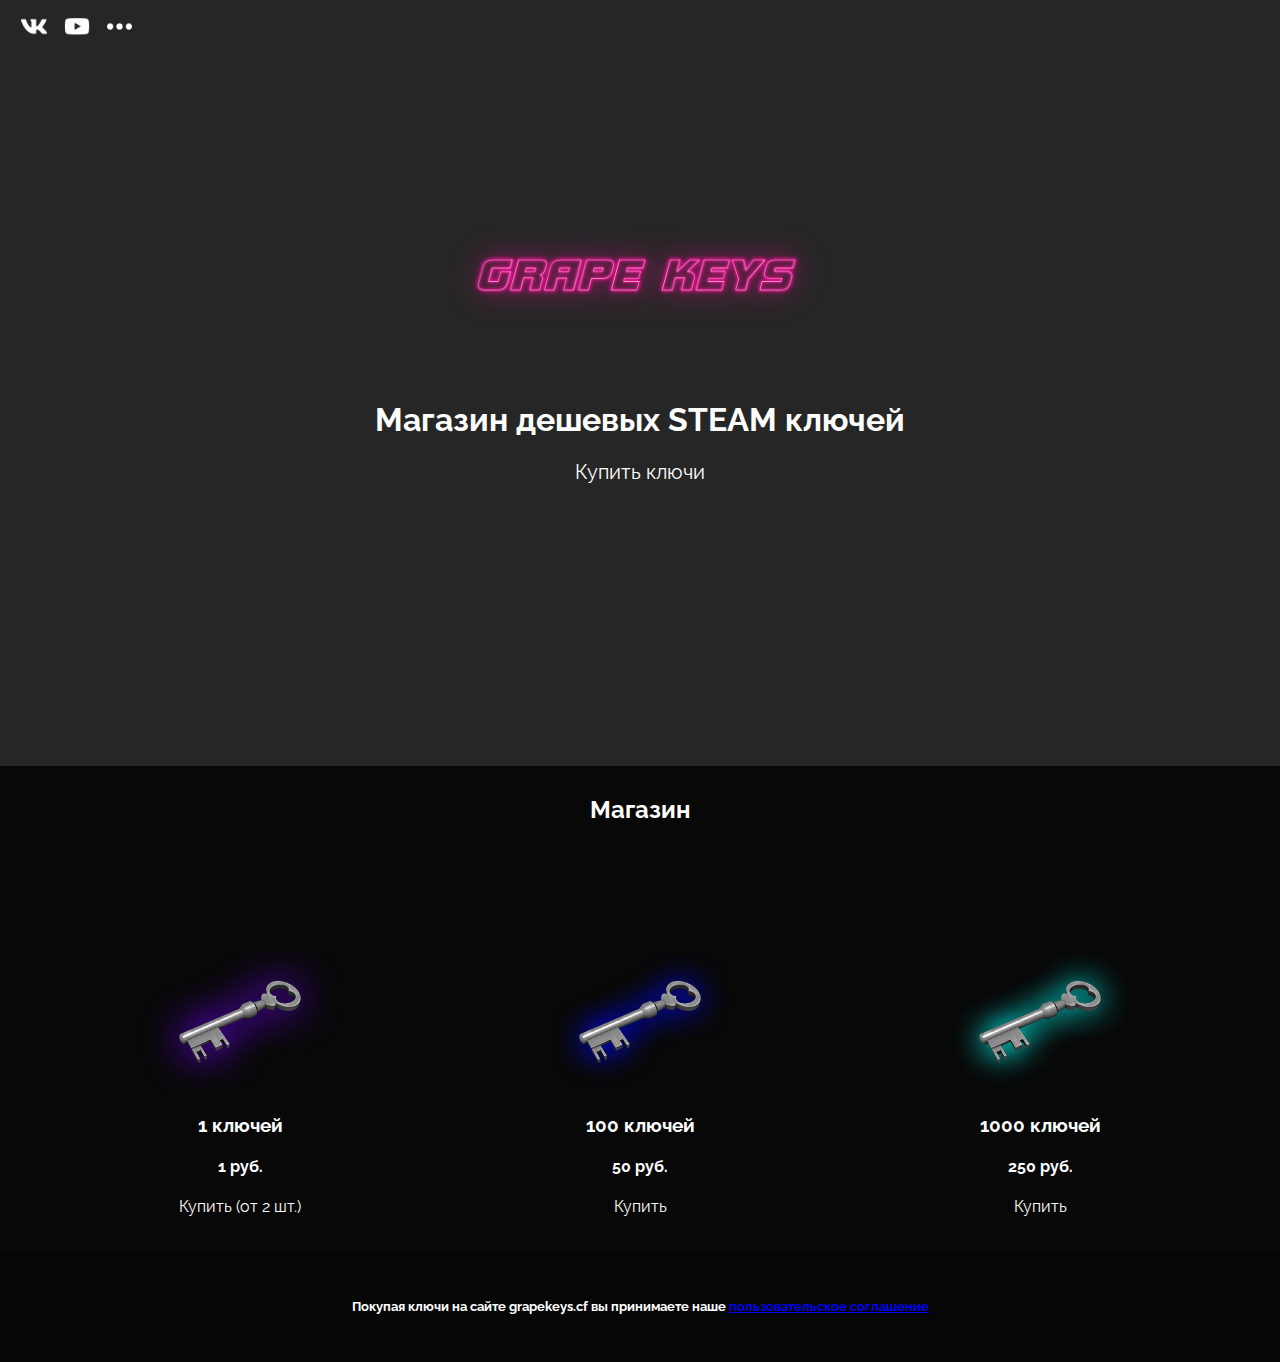
<file: index.html>
<!DOCTYPE html>
<html lang="en">
<head>
    <meta charset="UTF-8">
    <meta name="viewport" content="width=device-width, initial-scale=1.0">
    <meta name="verification" content="a6d8fa774f99afaa7bb5a4bf6c6c2b" />
    <title>GrapeKeys</title>
    <link rel="stylesheet" href="/assets/css/style.css">
    <link rel="shortcut icon" href="https://image.flaticon.com/icons/svg/807/807292.svg">
</head>
<body>
    <div class="blur">
        <header>
            <a href="https://vk.com/grapekeys" class="icon" target="_blank"><img src="/assets/pics/vk.png" alt=""></a>
            <a href="" class="icon"><img src="/assets/pics/youtube.png" alt=""></a>
            <a href="" class="icon"><img src="/assets/pics/more.png" alt=""></a>
        </header>
        <img src="/assets/pics/image (1).png" alt="" class="logo">
        <h1 class="title">Магазин дешевых STEAM ключей</h1>
        <a href="#shop" class="start">Купить ключи</a>
        <div class="store">
            <h2>Магазин</h2>
            <div class="shops" id="shop">
                <div class="shop">
                    <img src="/assets/pics/10key.png" alt="" class="key">
                    <h3 class="keytext">1 ключей</h3>
                    <h4 class="keytext">1 руб.</h4>
                    <a href="/buy1key.html" class="buy">Купить (от 2 шт.)</a>
                </div>
                <div class="shop">
                    <img src="/assets/pics/100keys.png" alt="" class="key">
                    <h3 class="keytext">100 ключей</h3>
                    <h4 class="keytext">50 руб.</h4>
                    <a href="/buy100key.html" class="buy">Купить</a>
                </div>
                <div class="shop">
                    <img src="/assets/pics/1000keys.png" alt="" class="key">
                    <h3 class="keytext">1000 ключей</h3>
                    <h4 class="keytext">250 руб.</h4>
                    <a href="/buy1000key.html" class="buy">Купить</a>
                </div>
            </div>
        </div>
        <footer>
            <h5>Покупая ключи на сайте grapekeys.cf вы принимаете наше <a href="/license.html">пользовательское соглашение</a></h5>
        </footer>
    </div>
</body>
</html>
</file>
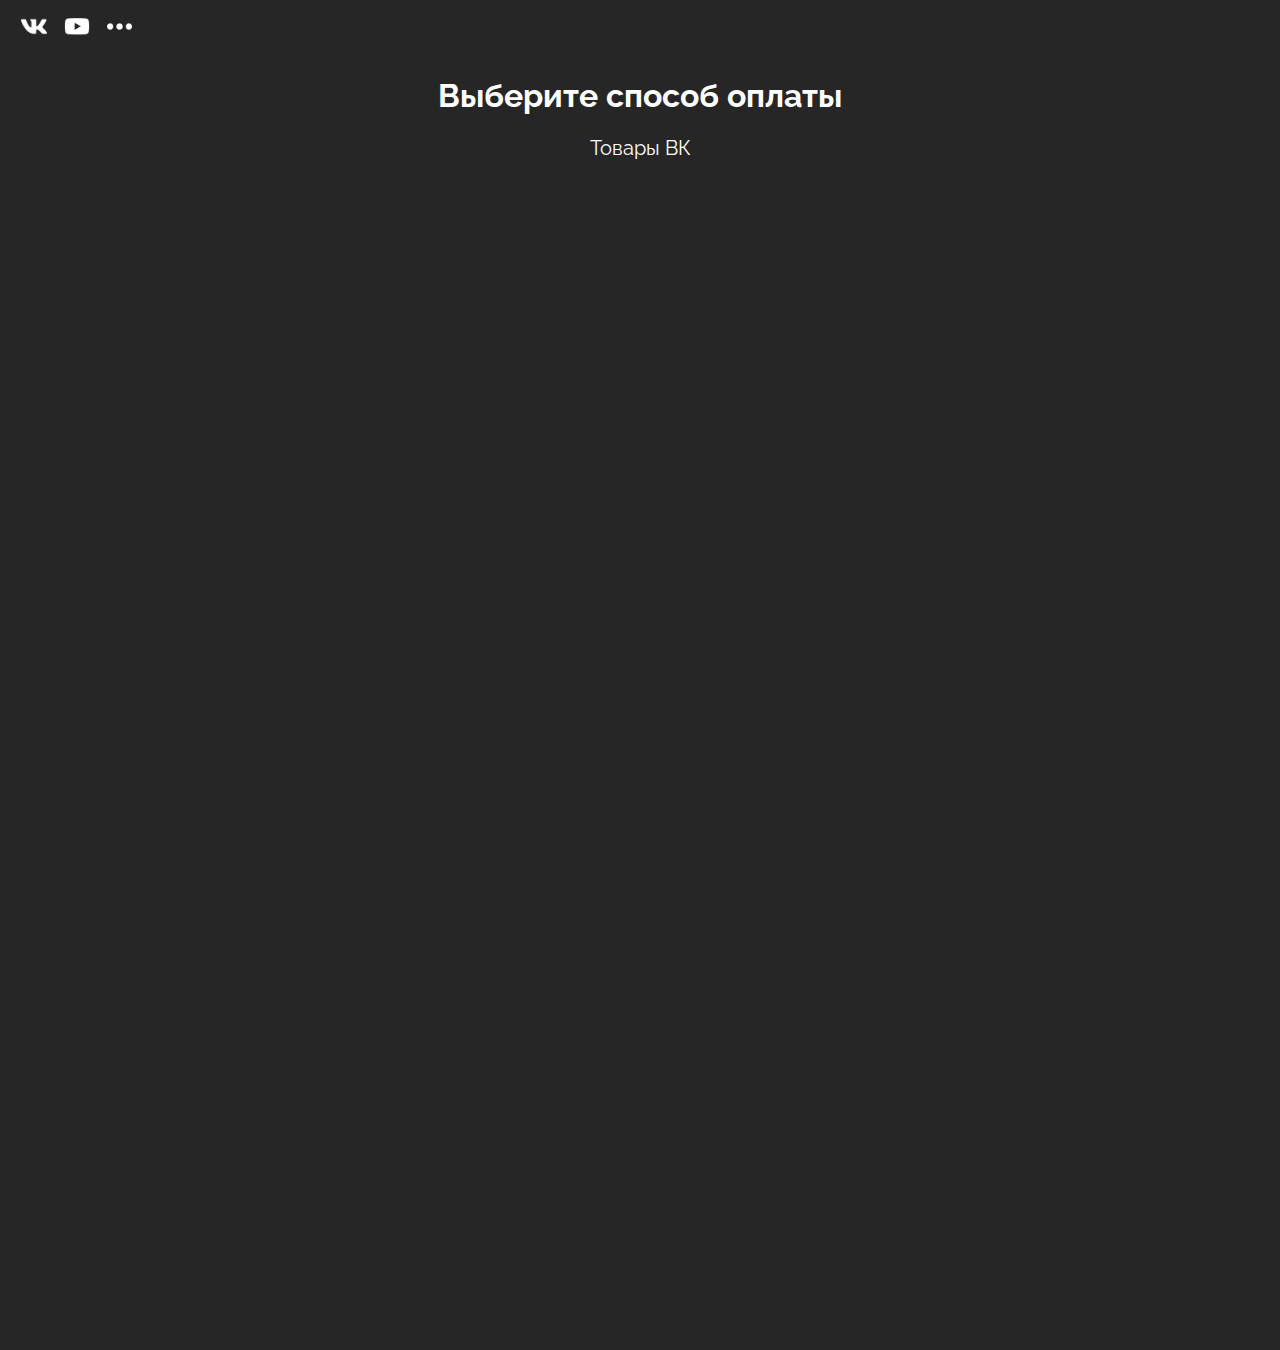
<file: buy1000key.html>
<!DOCTYPE html>
<html lang="en">
<head>
    <meta charset="UTF-8">
    <meta name="viewport" content="width=device-width, initial-scale=1.0">
    <meta name="verification" content="a6d8fa774f99afaa7bb5a4bf6c6c2b" />
    <title>GrapeKeys</title>
    <link rel="stylesheet" href="/assets/css/style.css">
    <link rel="shortcut icon" href="https://image.flaticon.com/icons/svg/807/807292.svg">
</head>
<body>
    <div class="blur">
        <header>
            <a href="https://vk.com/grapekeys" class="icon" target="_blank"><img src="/assets/pics/vk.png" alt=""></a>
            <a href="" class="icon"><img src="/assets/pics/youtube.png" alt=""></a>
            <a href="index.html" class="icon"><img src="/assets/pics/more.png" alt=""></a>
        </header>
        <h1 class="title">Выберите способ оплаты</h1>
        <a href="https://vk.com/grapekeys?w=product-198314061_4140055%2Fquery" target="_blank" class="start">Товары ВК</a>
    </div>
</body>
</html>
</file>
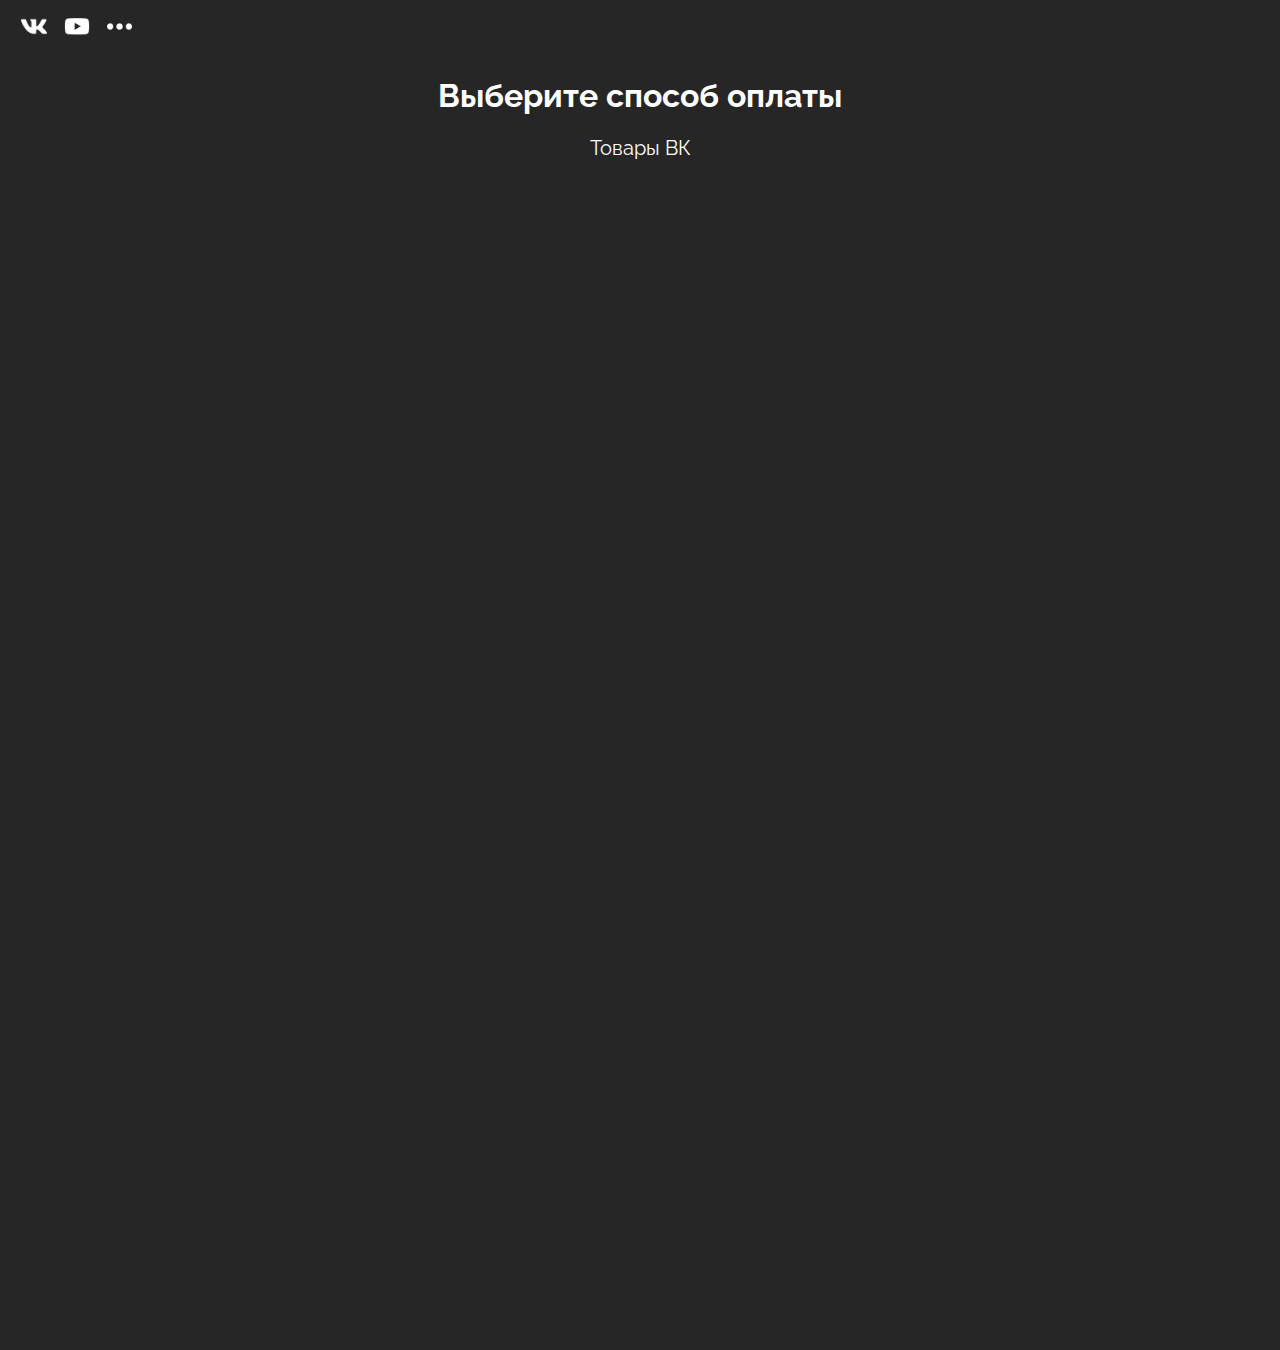
<file: buy100key.html>
<!DOCTYPE html>
<html lang="en">
<head>
    <meta charset="UTF-8">
    <meta name="viewport" content="width=device-width, initial-scale=1.0">
    <meta name="verification" content="a6d8fa774f99afaa7bb5a4bf6c6c2b" />
    <title>GrapeKeys</title>
    <link rel="stylesheet" href="/assets/css/style.css">
    <link rel="shortcut icon" href="https://image.flaticon.com/icons/svg/807/807292.svg">
</head>
<body>
    <div class="blur">
        <header>
            <a href="https://vk.com/grapekeys" class="icon" target="_blank"><img src="/assets/pics/vk.png" alt=""></a>
            <a href="" class="icon"><img src="/assets/pics/youtube.png" alt=""></a>
            <a href="index.html" class="icon"><img src="/assets/pics/more.png" alt=""></a>
        </header>
        <h1 class="title">Выберите способ оплаты</h1>
        <a href="https://vk.com/grapekeys?w=product-198314061_4140054%2Fquery" target="_blank" class="start">Товары ВК</a>
    </div>
</body>
</html>
</file>
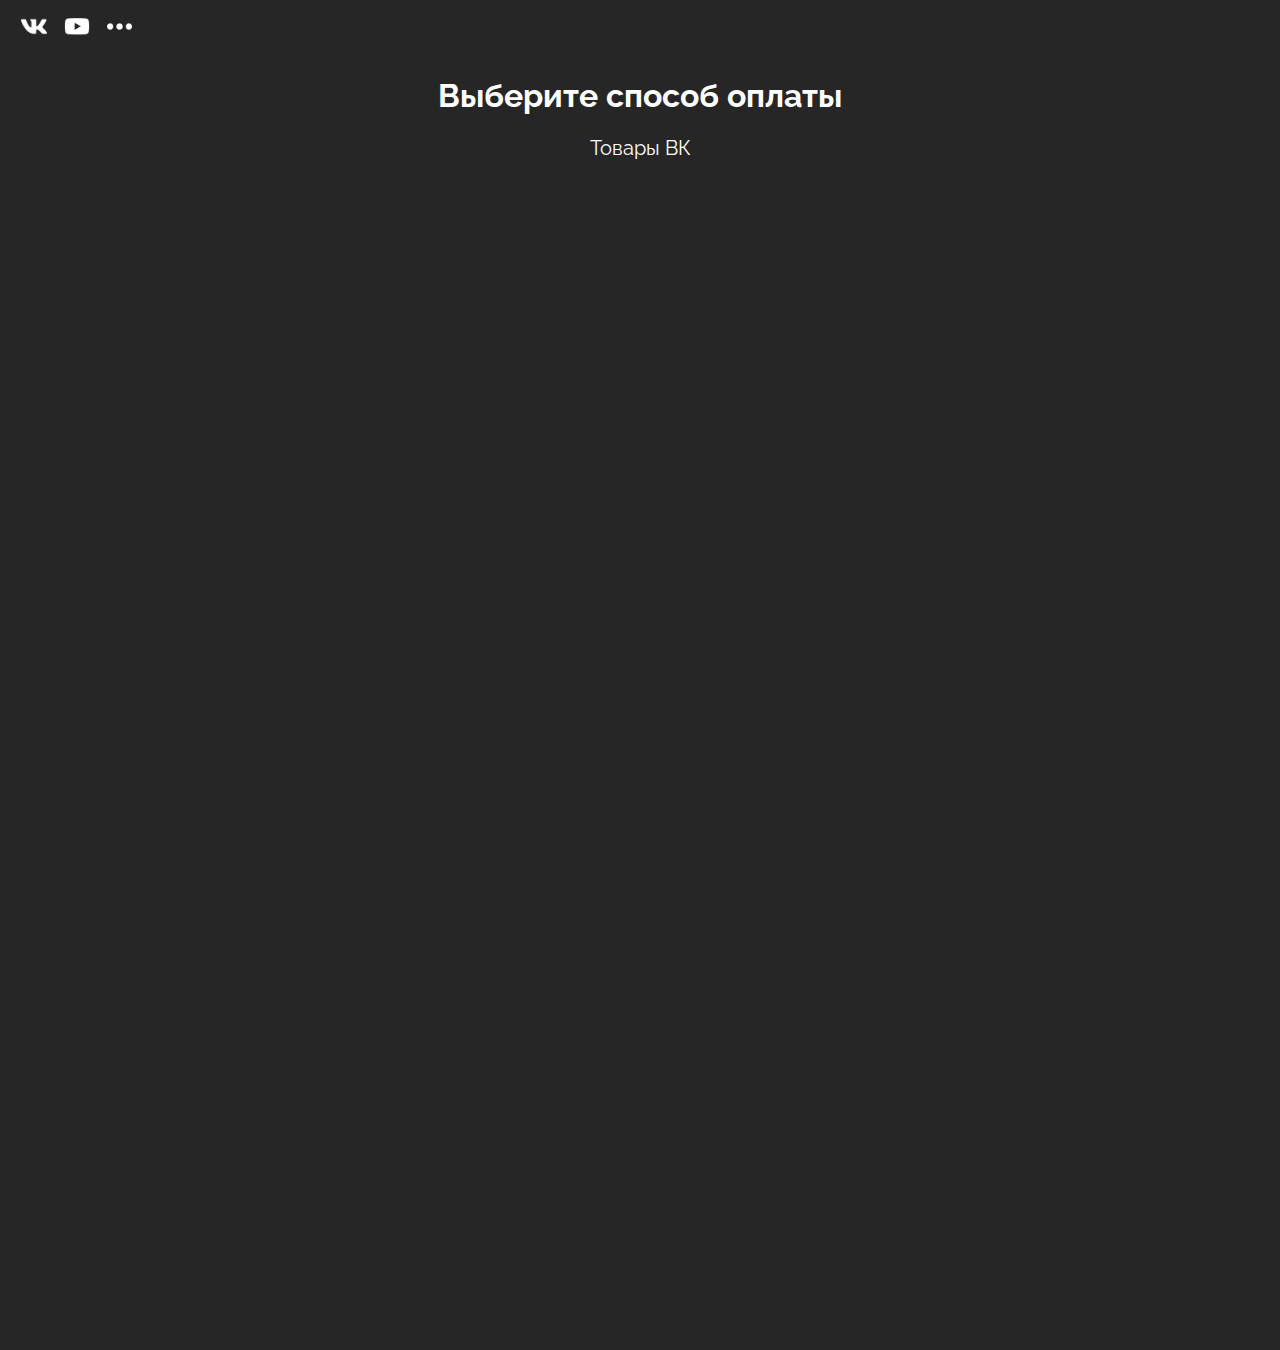
<file: buy1key.html>
<!DOCTYPE html>
<html lang="en">
<head>
    <meta charset="UTF-8">
    <meta name="viewport" content="width=device-width, initial-scale=1.0">
    <meta name="verification" content="a6d8fa774f99afaa7bb5a4bf6c6c2b" />
    <title>GrapeKeys</title>
    <link rel="stylesheet" href="/assets/css/style.css">
    <link rel="shortcut icon" href="https://image.flaticon.com/icons/svg/807/807292.svg">
</head>
<body>
    <div class="blur">
        <header>
            <a href="https://vk.com/grapekeys" class="icon" target="_blank"><img src="/assets/pics/vk.png" alt=""></a>
            <a href="" class="icon"><img src="/assets/pics/youtube.png" alt=""></a>
            <a href="index.html" class="icon"><img src="/assets/pics/more.png" alt=""></a>
        </header>
        <h1 class="title">Выберите способ оплаты</h1>
        <a href="https://vk.com/grapekeys?w=product-198314061_4140053%2Fquery" target="_blank" class="start">Товары ВК</a>
    </div>
</body>
</html>
</file>
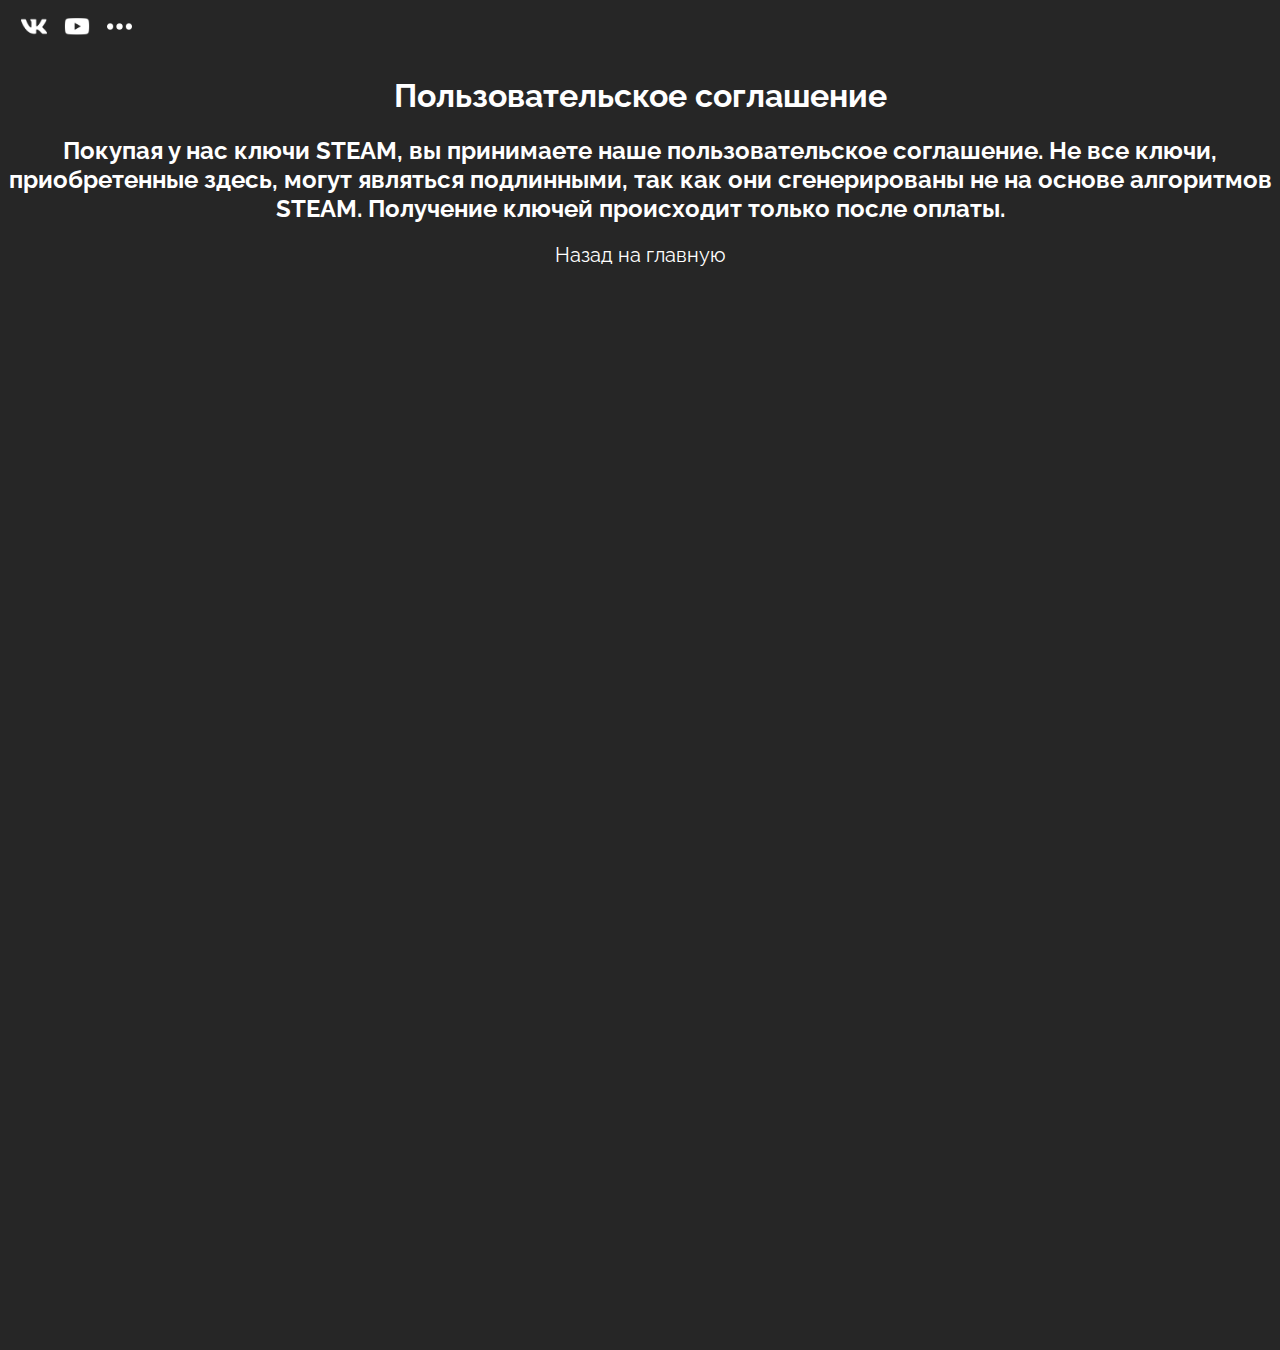
<file: license.html>
<!DOCTYPE html>
<html lang="en">
<head>
    <meta charset="UTF-8">
    <meta name="viewport" content="width=device-width, initial-scale=1.0">
    <meta name="verification" content="a6d8fa774f99afaa7bb5a4bf6c6c2b" />
    <title>GrapeKeys</title>
    <link rel="stylesheet" href="/assets/css/style.css">
    <link rel="shortcut icon" href="https://image.flaticon.com/icons/svg/807/807292.svg">
</head>
<body>
    <div class="blur">
        <header>
            <a href="https://vk.com/grapekeys" class="icon" target="_blank"><img src="/assets/pics/vk.png" alt=""></a>
            <a href="" class="icon"><img src="/assets/pics/youtube.png" alt=""></a>
            <a href="index.html" class="icon"><img src="/assets/pics/more.png" alt=""></a>
        </header>
        <h1 class="title">Пользовательское соглашение</h1>
        <h2 class="title">Покупая у нас ключи STEAM, вы принимаете наше пользовательское соглашение. Не все ключи, приобретенные здесь, могут являться подлинными, так как они сгенерированы не на основе алгоритмов STEAM. Получение ключей происходит только после оплаты.</h2>
        <a href="/index.html" class="start">Назад на главную</a>
    </div>
</body>
</html>
</file>
<file: assets/css/style.css>
@import url('https://fonts.googleapis.com/css2?family=Raleway:ital,wght@0,100;0,200;0,300;0,400;0,500;0,600;0,700;0,800;0,900;1,100;1,200;1,300;1,400;1,500;1,600;1,700;1,800;1,900&display=swap');

html,body {
    padding: 0;
    margin: 0;
    scroll-behavior: smooth;
    font-family: 'Raleway', sans-serif;
}

body {
    background-image: url(https://i2hard.ru/upload/iblock/1ee/1ee2256c2bfc5cf2c64e6677c369ae83.jpg);
}

header {
    display: flex;
    width: 10%;
    padding: 1%;
}

.logo {
    width: 30%;
    transition: .5s;
    margin-top: 10%;
}

.logo:hover {
    transform: scale(1.25);
}

.title {
    color: white;
    text-align: center;
}

.blur {
    position: absolute;
    top: 0;
    left: 0;
    right: 0;
    bottom: 0;
    text-align: center;
    background: rgba(0, 0, 0, 0.850);
    height: 150%;
}

.start {
    color: white;
    font-size: 20px;
    text-decoration: none;
    border-radius: 30px;
    padding: 5px;
    transition: .5s;
}

.store {
    background: rgb(8, 8, 8);
    color: white;
    margin-top: 22%;
    padding: 10px;
    z-index: 1;
}

.shops {
    margin-top: 10%;
    display: flex;
    justify-content: center;
    align-items: center;
}

.key {
    width: 50%;
    transition: .5s;
}

.buy  {
    text-decoration: none;
    color: white;
}

.shop {
    margin-bottom: 2%;
}

.icon {
    text-decoration: none;
}

.icon img {
    width: 60%;
    filter: invert(100);
    margin-top: 2%;
    transition: .5s;
}

.icon img:hover {
    transform: scale(1.25);
}

footer {
    background: rgb(6,6,6);
    padding: 2%;
    color:white
}

.key:hover {
    transform: scale(1.25);
}

@media(max-width: 478px) {
    .store{
        height: 70%;
    }

    footer {
        padding: 5%;
    }

    .icon img{
        width: 70%;
        margin-top: 2%;
    }

    header {
        width: 30%;
        margin-left: auto;
        margin-right: auto;
    }
}

@media(max-width:1024px) {
    .store{
        height: 60%;
    }

    footer {
        padding: 5%;
    }
}
</file>
